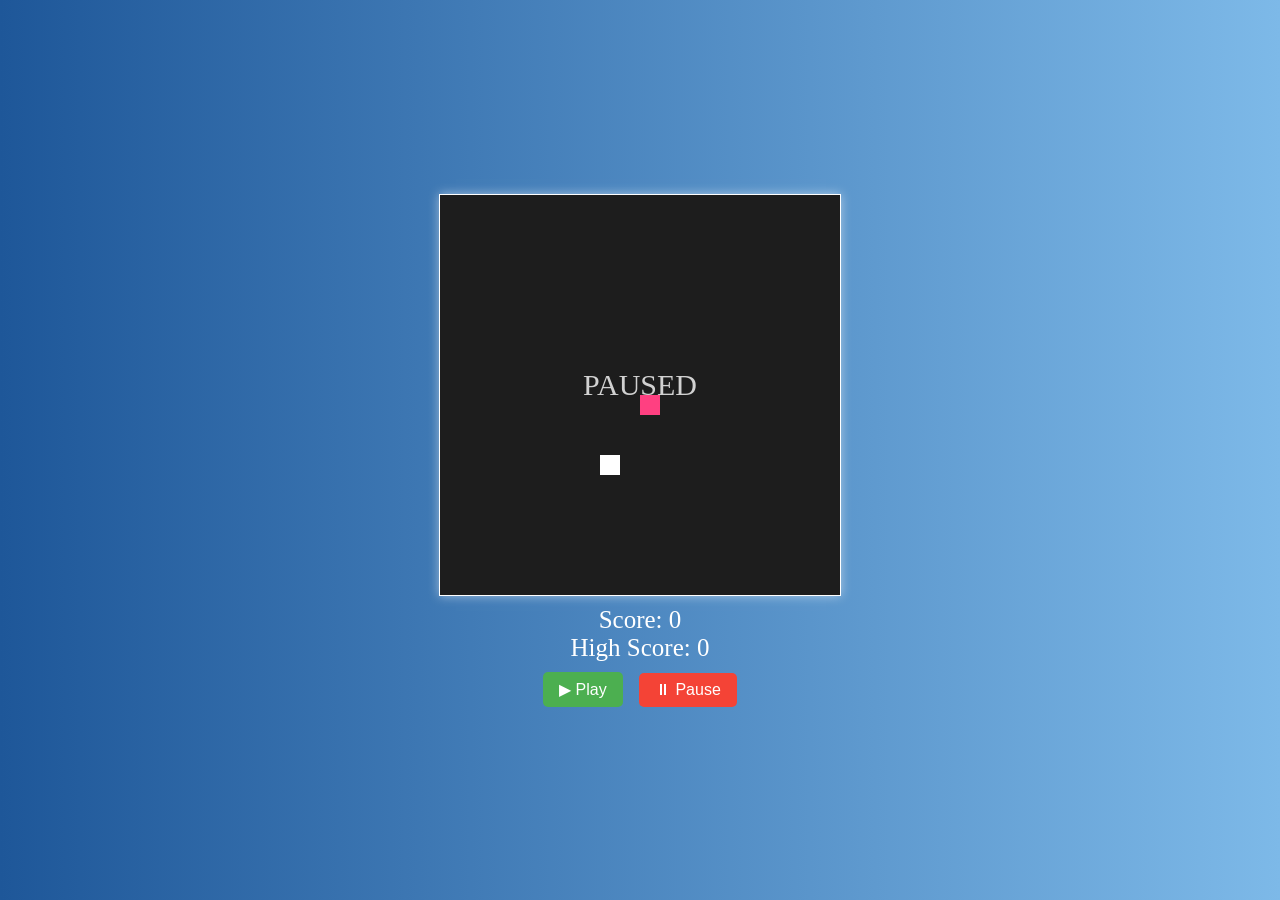
<file: index.html>
<!DOCTYPE html>
<html lang="en">
<head>
    <meta charset="UTF-8">
    <meta name="viewport" content="width=device-width, initial-scale=1.0">
    <title>Snake Game dxD zoldyck</title>
    <link rel="stylesheet" href="style.css">
</head>
<body>

    <canvas id="snakeCanvas" width="400" height="400"></canvas>

    <div id="score-container">
        <div id="score">Score: <span>0</span></div>
        <div id="high-score">High Score: <span>0</span></div>
    </div>

    <div id="controls">
        <button id="playBtn">▶ Play</button>
        <button id="pauseBtn">⏸ Pause</button>
    </div>

    <script src="script.js"></script>
</body>
</html>
</file>
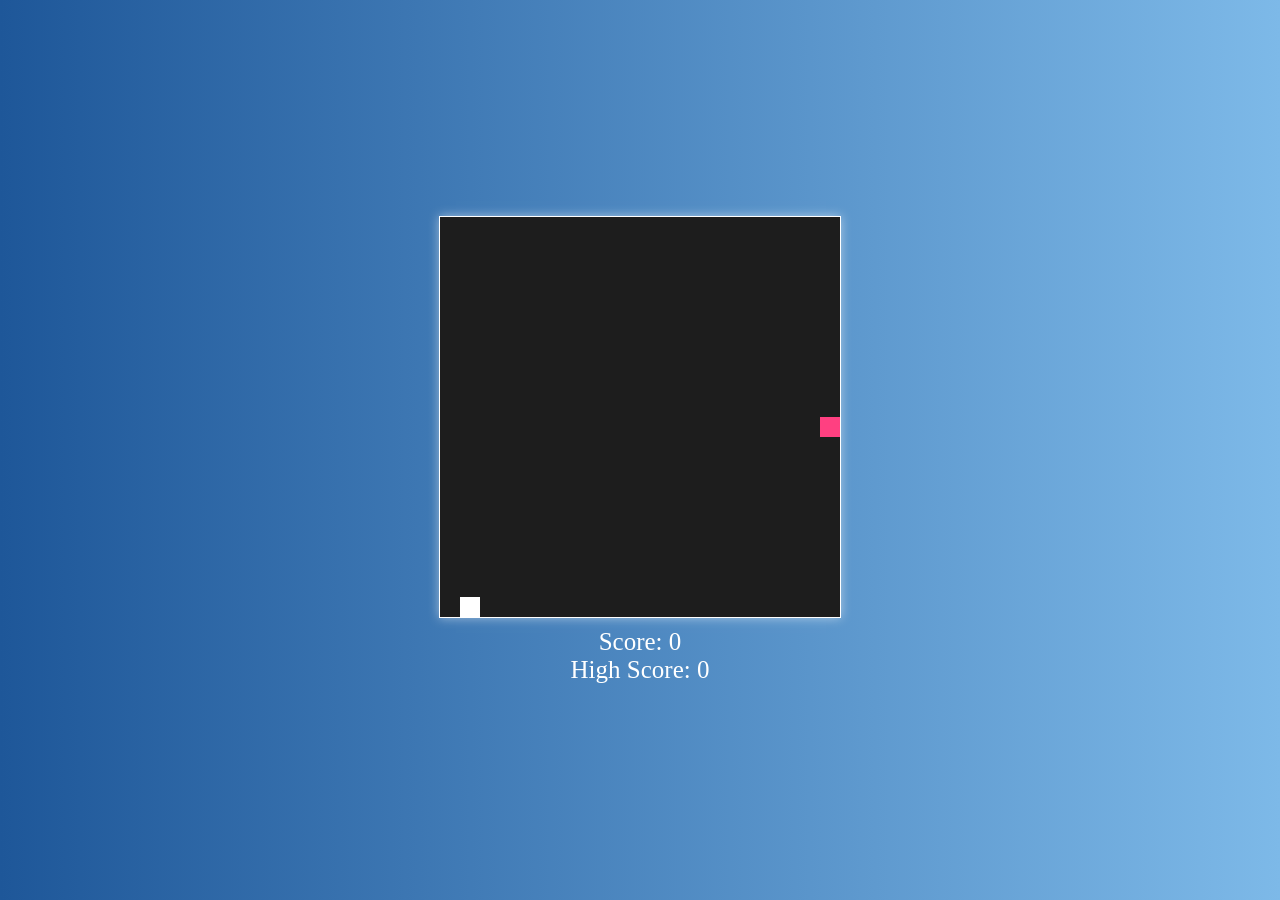
<file: snakegame.html>
<!DOCTYPE html>
<html lang="en">
<head>
    <meta charset="UTF-8">
    <meta name="viewport" content="width=device-width, initial-scale=1.0">
    <title>Snake Game dxD zoldyck</title>

    <style>
        body {
            display: flex;
            justify-content: center;
            align-items: center;
            flex-direction: column;
            height: 100vh;
            margin: 0;
            background: linear-gradient(to right, #1e5799, #7db9e8);
            color: #fff;
            font-family: 'Times New Roman', Times, serif;
            font-size: 25px;
            text-align: center;
        }

        canvas {
            background-color: #1d1d1d;
            border: 1px solid #fff;
            box-shadow: 0 0 10px rgba(255, 255, 255, 0.5);
        }

        #score {
            margin-top: 10px;
        }
    </style>
</head>

<body>
    <canvas id="snakeCanvas" width="400" height="400"></canvas>
    <div id="score-container">
        <div id="score">Score: <span>0</span></div>
        <div id="high-score">High Score: <span>0</span></div>
    </div>

    <script>
        const canvas = document.getElementById('snakeCanvas');
        const ctx = canvas.getContext('2d');

        const gridSize = 20;
        const tileCount = canvas.width / gridSize;

        let snake = [{ x: 10, y: 10 }];
        let direction = 'right';
        let food = randomFood();
        let score = 0;
        let highScore = 0;
        let speed = 120;

        function randomFood() {
            return {
                x: Math.floor(Math.random() * tileCount),
                y: Math.floor(Math.random() * tileCount)
            };
        }

        function drawSnake() {
            snake.forEach((seg, i) => {
                ctx.fillStyle = i === 0 ? '#ff4081' : '#aff';
                ctx.fillRect(seg.x * gridSize, seg.y * gridSize, gridSize, gridSize);
            });
        }

        function drawFood() {
            ctx.fillStyle = '#fff';
            ctx.fillRect(food.x * gridSize, food.y * gridSize, gridSize, gridSize);
        }

        function moveSnake() {
            const head = { ...snake[0] };

            switch (direction) {
                case 'up': head.y--; break;
                case 'down': head.y++; break;
                case 'left': head.x--; break;
                case 'right': head.x++; break;
            }

            if (
                head.x < 0 || head.x >= tileCount ||
                head.y < 0 || head.y >= tileCount ||
                snake.some(s => s.x === head.x && s.y === head.y)
            ) {
                resetGame();
                return;
            }

            snake.unshift(head);

            if (head.x === food.x && head.y === food.y) {
                score++;
                food = randomFood();
                updateScore();
            } else {
                snake.pop();
            }
        }

        function updateScore() {
            document.querySelector('#score span').textContent = score;
            if (score > highScore) {
                highScore = score;
                document.querySelector('#high-score span').textContent = highScore;
            }
        }

        function draw() {
            ctx.clearRect(0, 0, canvas.width, canvas.height);
            drawSnake();
            drawFood();
        }

        function resetGame() {
            alert(`Game Over! Nilai Anda: ${score}`);
            snake = [{ x: 10, y: 10 }];
            direction = 'right';
            score = 0;
            food = randomFood();
            updateScore();
        }

        function gameLoop() {
            moveSnake();
            draw();
            setTimeout(gameLoop, speed);
        }

        document.addEventListener('keydown', e => {
            if (e.key === 'ArrowUp' && direction !== 'down') direction = 'up';
            if (e.key === 'ArrowDown' && direction !== 'up') direction = 'down';
            if (e.key === 'ArrowLeft' && direction !== 'right') direction = 'left';
            if (e.key === 'ArrowRight' && direction !== 'left') direction = 'right';
        });

        gameLoop();
    </script>
</body>
</html>
</file>
<file: style.css>
body {
    display: flex;
    justify-content: center;
    align-items: center;
    flex-direction: column;
    height: 100vh;
    margin: 0;
    background: linear-gradient(to right, #1e5799, #7db9e8);
    color: #fff;
    font-family: 'Times New Roman', Times, serif;
    font-size: 25px;
    text-align: center;
}

canvas {
    background-color: #1d1d1d;
    border: 1px solid #fff;
    box-shadow: 0 0 10px rgba(255, 255, 255, 0.5);
}

#score-container {
    margin-top: 10px;
}

#controls {
    margin-top: 10px;
}

button {
    padding: 8px 16px;
    font-size: 16px;
    margin: 0 5px;
    border: none;
    border-radius: 5px;
    cursor: pointer;
}

#playBtn {
    background-color: #4caf50;
    color: white;
}

#pauseBtn {
    background-color: #f44336;
    color: white;
}

button:hover {
    opacity: 0.8;
}
</file>
